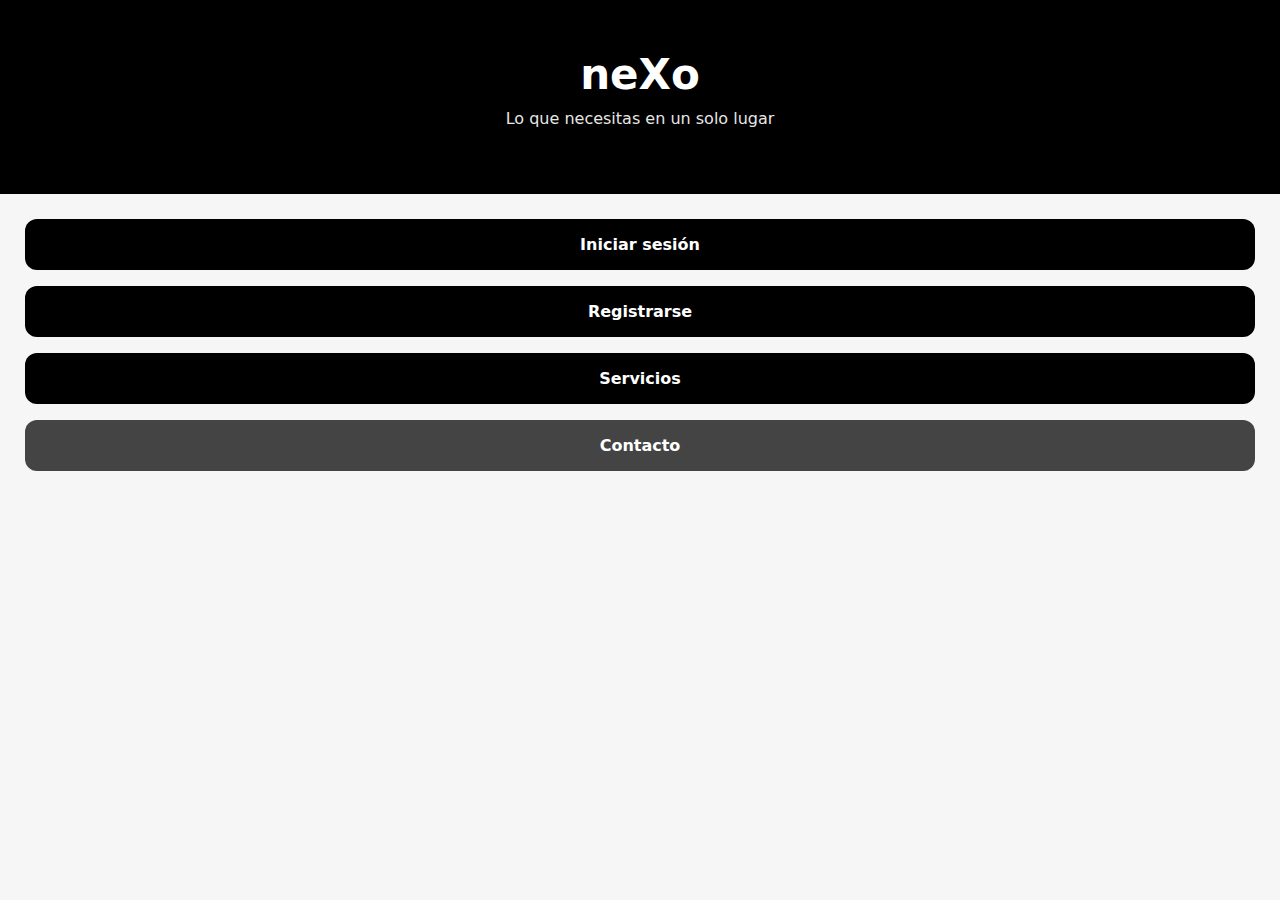
<file: index.html>
<!DOCTYPE html>
<html lang="es">
<head>
  <meta charset="UTF-8">
  <title>neXo Cuba</title>
  <meta name="viewport" content="width=device-width, initial-scale=1.0">
  <meta name="theme-color" content="#000000">
  <link rel="manifest" href="manifest.json">
  <link rel="stylesheet" href="css/styles.css">
</head>
<body>

  <header class="header">
    <h1>neXo</h1>
    <p>Lo que necesitas en un solo lugar</p>
  </header>

  <main class="menu">
    <a href="login.html" class="btn">Iniciar sesión</a>
    <a href="register.html" class="btn">Registrarse</a>
    <a href="services.html" class="btn">Servicios</a>
    <a href="contact.html" class="btn secondary">Contacto</a>
  </main>

</body>
</html>
</file>
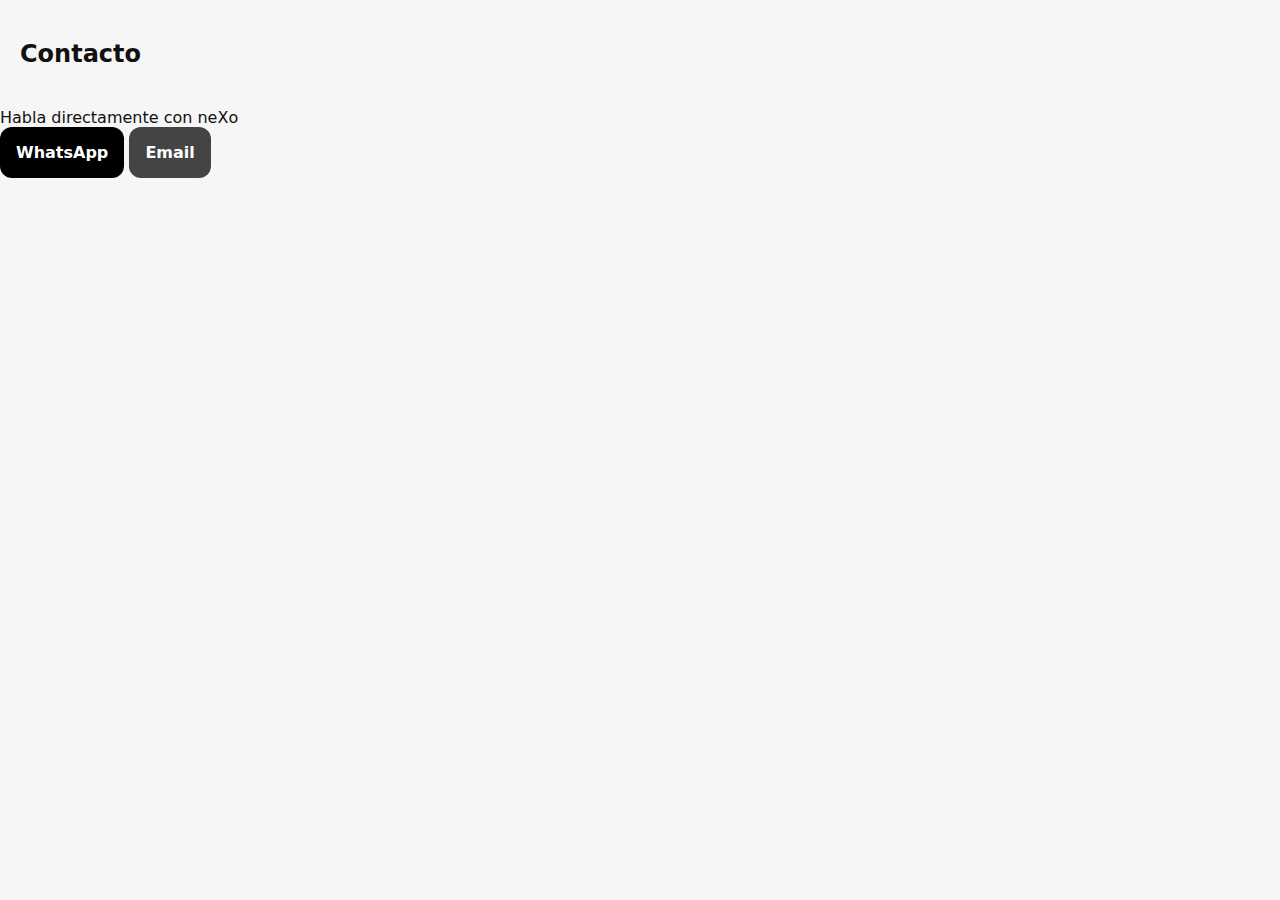
<file: contact.html>
<!DOCTYPE html>
<html lang="es">
<head>
  <meta charset="UTF-8">
  <title>Contacto | neXo</title>
  <link rel="stylesheet" href="css/styles.css">
</head>
<body>
  <h2>Contacto</h2>
  <p>Habla directamente con neXo</p>
  <a href="https://wa.me/+5355415637?text=Hola%20neXo" class="btn">WhatsApp</a>
  <a href="mailto:nexocuba2026@gmail.com" class="btn secondary">Email</a>
</body>
</html>
</file>
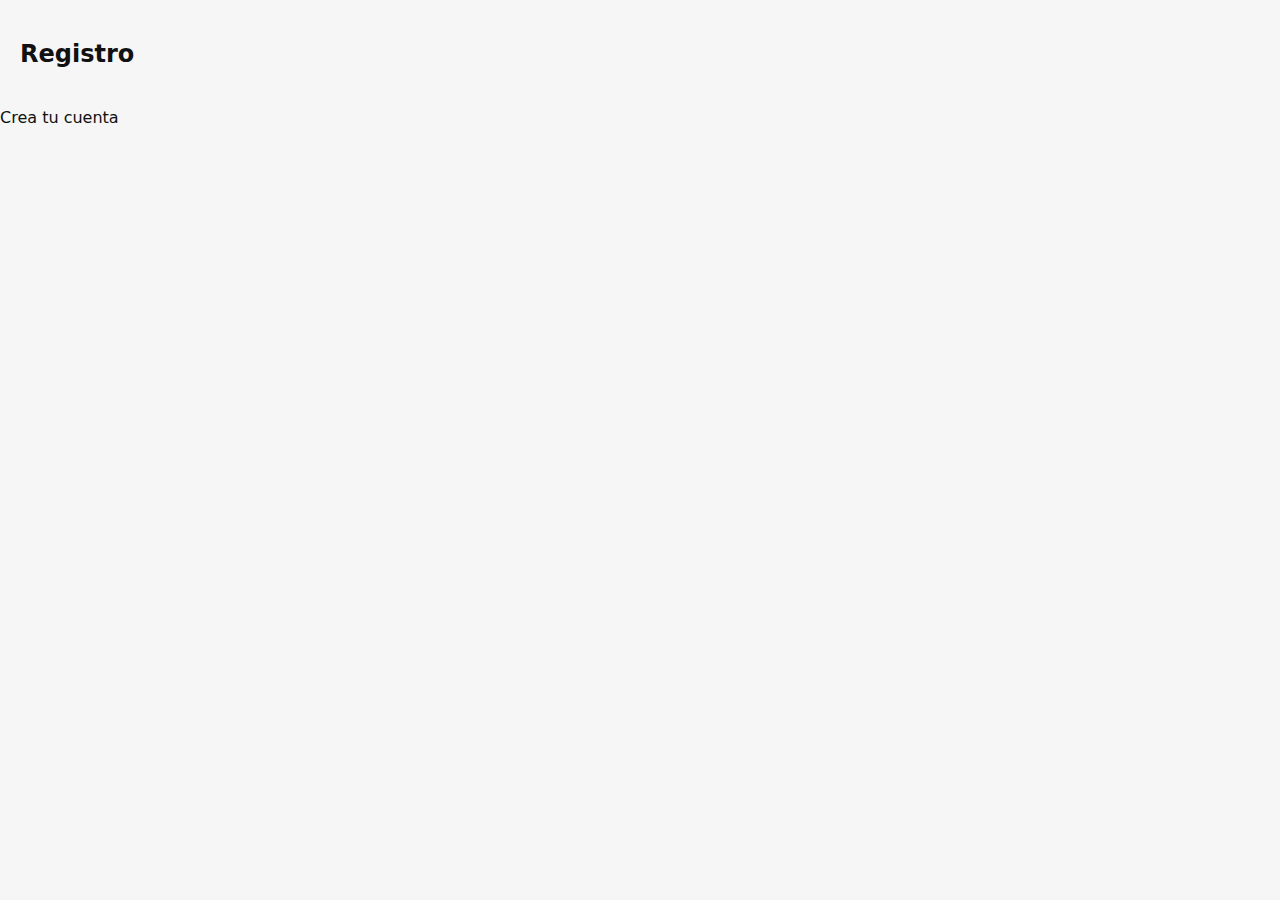
<file: register.html>
<!DOCTYPE html>
<html lang="es">
<head>
  <meta charset="UTF-8">
  <title>Registro | neXo</title>
  <link rel="stylesheet" href="css/styles.css">
</head>
<body>
  <h2>Registro</h2>
  <p>Crea tu cuenta</p>
</body>
</html>
</file>
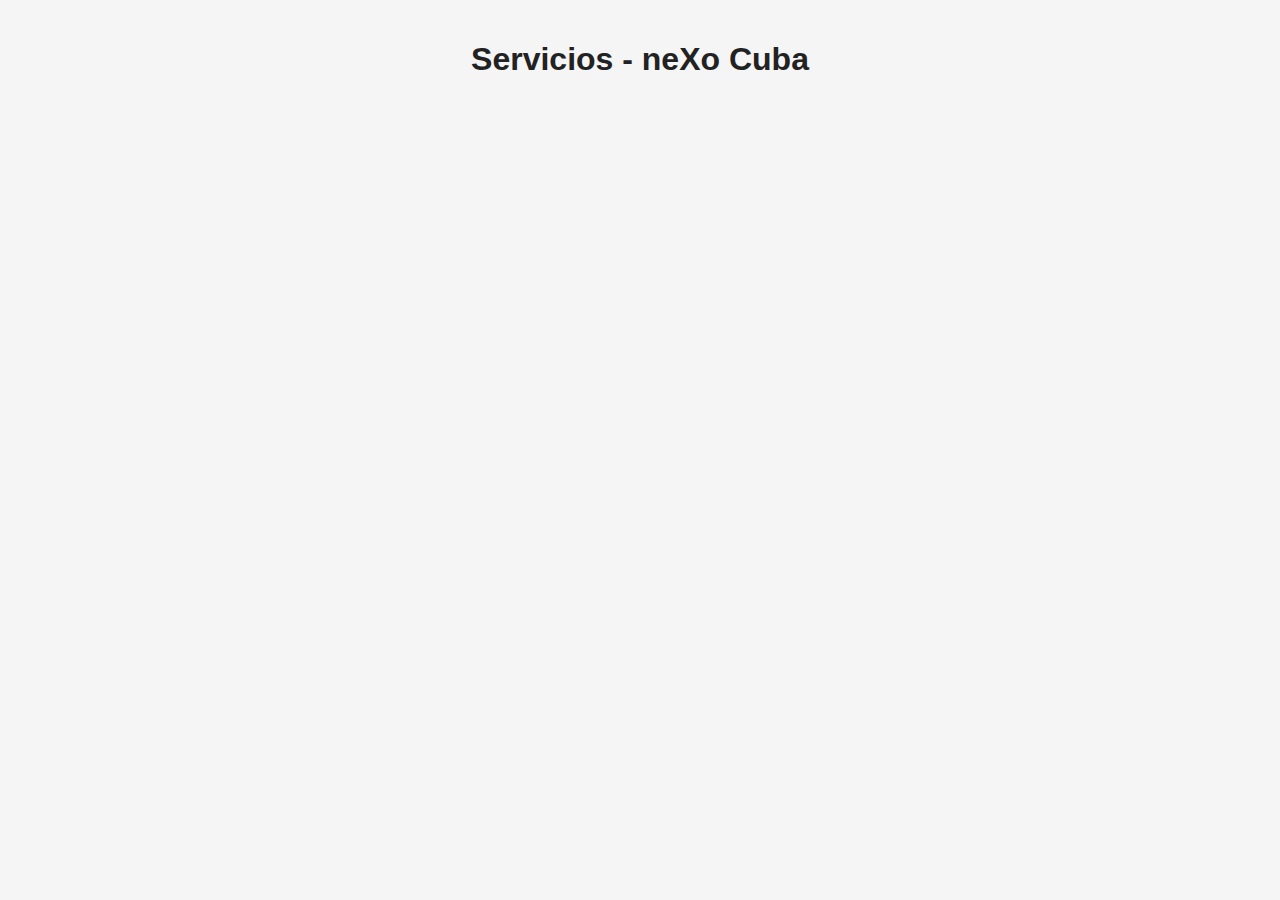
<file: services.html>
<!DOCTYPE html>
<html lang="es">
<head>
  <meta charset="UTF-8">
  <meta name="viewport" content="width=device-width, initial-scale=1.0">
  <title>Servicios - neXo Cuba</title>
  <style>
    body {
      font-family: 'Arial', sans-serif;
      background-color: #f5f5f5;
      margin: 0;
      padding: 20px;
    }
    h1 {
      text-align: center;
      color: #222;
    }
    #services-container {
      display: flex;
      flex-wrap: wrap;
      justify-content: center;
      gap: 15px;
      margin-top: 20px;
    }
    .service-card {
      background-color: #fff;
      border-radius: 10px;
      box-shadow: 0 2px 6px rgba(0,0,0,0.1);
      padding: 15px;
      width: 250px;
      transition: transform 0.2s, box-shadow 0.2s;
    }
    .service-card:hover {
      transform: translateY(-5px);
      box-shadow: 0 4px 12px rgba(0,0,0,0.2);
    }
    .service-card h3 {
      margin: 0 0 10px 0;
      color: #0077cc;
    }
    .service-card p {
      margin: 0;
      color: #555;
    }
  </style>
</head>
<body>

<h1>Servicios - neXo Cuba</h1>

<div id="services-container">
  <!-- Aquí aparecerán las tarjetas de servicios -->
</div>

<script>
const API_URL = "https://TU-REPL-NAME.repl.co/services"; // <- Reemplaza con tu URL de Replit

fetch(API_URL)
  .then(response => response.json())
  .then(data => {
    const container = document.getElementById("services-container");
    container.innerHTML = "";
    data.forEach(service => {
      const card = `<div class="service-card">
                      <h3>${service.name}</h3>
                      <p>${service.description}</p>
                    </div>`;
      container.innerHTML += card;
    });
  })
  .catch(error => console.error("Error al cargar los servicios:", error));
</script>

</body>
</html>
</file>
<file: css/styles.css>
:root {
  --primary: #000;
  --secondary: #444;
  --bg: #f6f6f6;
  --card: #fff;
}

* {
  box-sizing: border-box;
}

body {
  margin: 0;
  font-family: system-ui, -apple-system, BlinkMacSystemFont, sans-serif;
  background: var(--bg);
  color: #111;
}

.header {
  background: var(--primary);
  color: #fff;
  padding: 50px 20px;
  text-align: center;
}

.header h1 {
  margin: 0;
  font-size: 42px;
}

.header p {
  margin-top: 10px;
  font-size: 16px;
  opacity: 0.9;
}

.menu {
  padding: 25px;
  display: grid;
  gap: 16px;
}

.btn {
  background: var(--primary);
  color: #fff;
  padding: 16px;
  border-radius: 12px;
  text-align: center;
  font-weight: 600;
  text-decoration: none;
}

.btn.secondary {
  background: var(--secondary);
}

h2 {
  padding: 20px;
}
</file>
